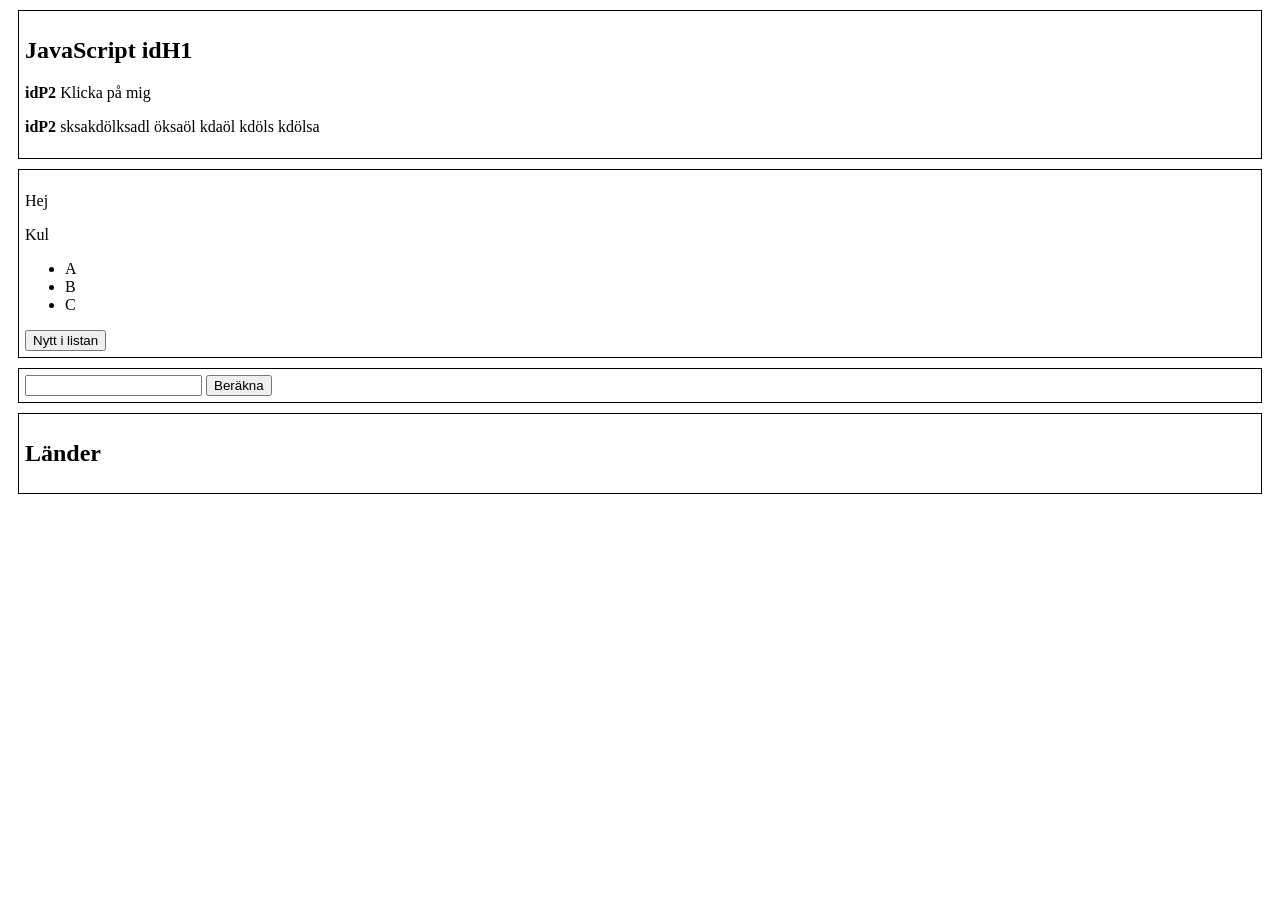
<file: index.html>
<!DOCTYPE html>
<html lang="en">
<head>
   <meta charset="UTF-8">
   <meta name="viewport" content="width=device-width, initial-scale=1.0">
   <title>ECMA-Script</title>
   <script src="./script/script.js" defer></script>
   <style>
      section {border: 1px solid black; margin: 10px; padding: 6px;}
   </style>
</head>
<body>
   <section id = "idSec">
      <h1 id="idH1">JavaScript <b>idH1</b></h1>
      <p id="idP1">
         <b>idP2</b> Klicka på mig
      </p>
   
      <p id="idP2"><b>idP2 </b>sksakdölksadl öksaöl kdaöl kdöls kdölsa</p>
   </section>  
   <section id="s1">
      <p>Hej</p>
      <p>Kul</p>
      <ul id="list">
         <li>A</li>
         <li>B</li>
         <li>C</li>
      </ul>
      <button id="btnAdd">Nytt i listan</button>
   </section>

   <section>
      <input type="number" id="n1">
      <output id="op1"></output>
      <button id="btnCalc">Beräkna</button>
   </section>

   <section>
      <h2>Länder</h2>
      <ul id="ul-countries">
         
      </ul>
   </section>

</body>
</html>
</file>
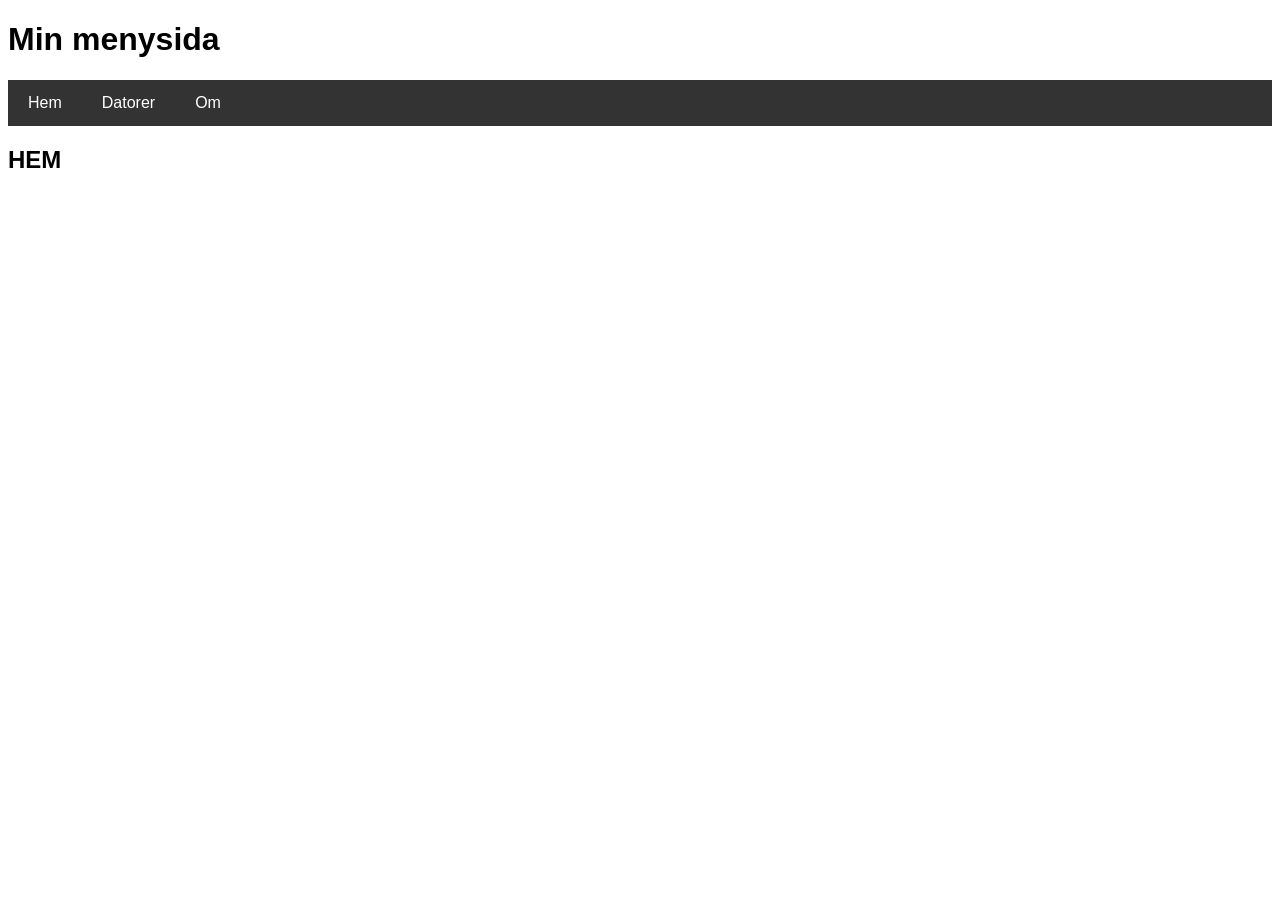
<file: menu.html>
<!DOCTYPE html>
<html lang="en">
<head>
   <meta charset="UTF-8">
   <meta name="viewport" content="width=device-width, initial-scale=1.0">
   <title>ECMA-Script</title>
   <script src="./script/scriptMenu.js" defer></script>
   <link rel="stylesheet" href="css/style.css">
</head>
<body>
   <header>
      <h1>Min menysida</h1>
      <nav>
         <ul id="ulMenu">
            <li><a href="#">Hem</a></li>
            <li><a href="#">Datorer</a></li>
            <li><a href="#">Om</a></li>
         </ul>
      </nav>
   </header>

   <main>
      <h2>HEM</h2>

   </main>

   <footer>

   </footer>
</body>
</html>
</file>
<file: css/style.css>
section {border: 1px solid black; margin: 10px; padding: 6px;}
      * {
         font-family: Arial, Helvetica, sans-serif;
      }

      nav ul {
         list-style-type: none;
         margin: 0;
         padding: 0;
         display: flex;
         background-color: #333;
      }

      nav li a {
         display: block;
         color: white;
         text-align: center;
         padding: 14px 20px;
         text-decoration: none;
      }
</file>
